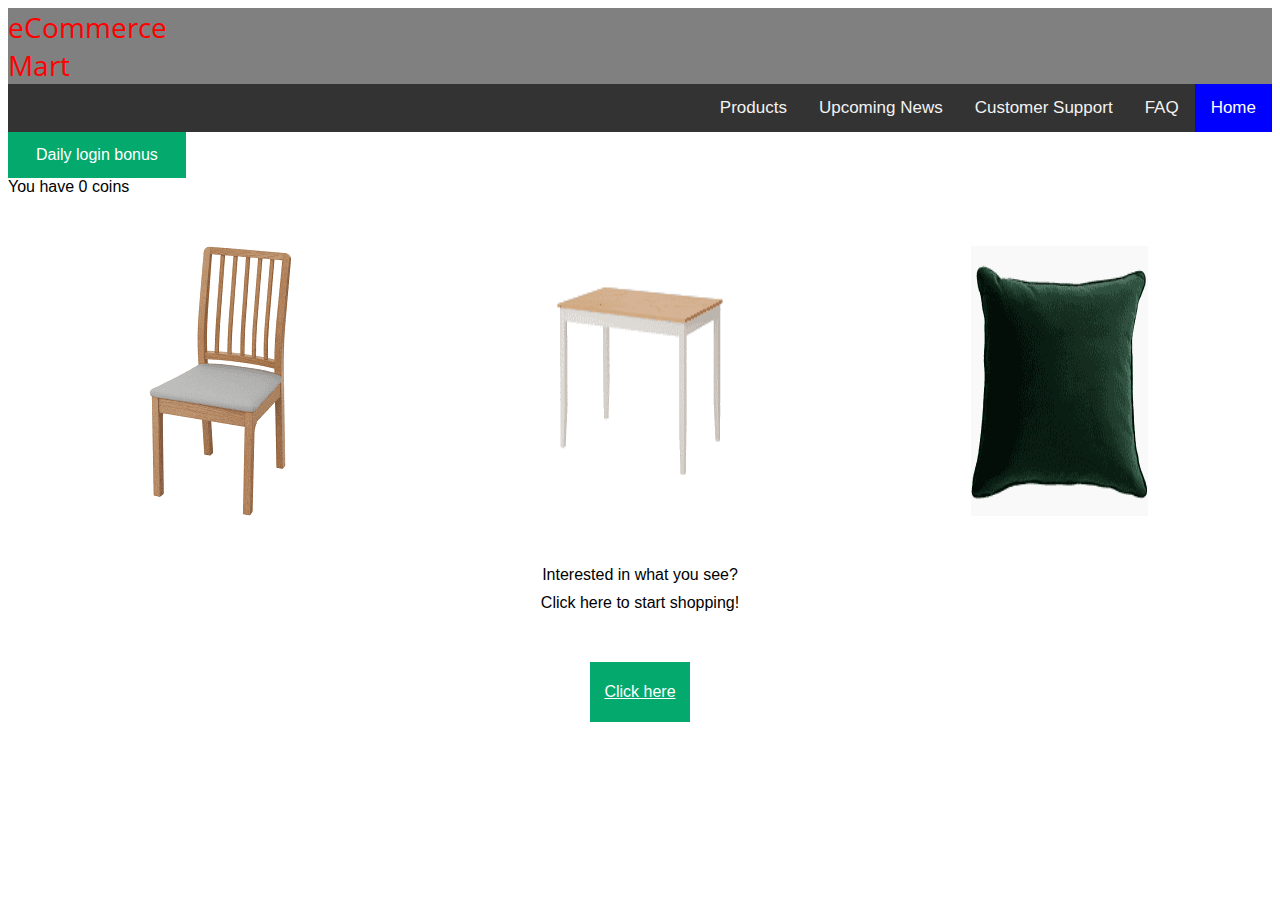
<file: index.html>
<!DOCTYPE html>
<html>
  <head>
    <meta charset="utf-8">
    <meta name="viewport" content="width=device-width">
    <title>eCommerceMart</title>
    <link href="style.css" rel="stylesheet" type="text/css" />
    <link rel="preconnect" href="https://fonts.googleapis.com">
  <link rel="preconnect" href="https://fonts.gstatic.com" crossorigin>
  <link href="https://fonts.googleapis.com/css2?family=Open+Sans:wght@600&display=swap" rel="stylesheet">
  <link rel="stylesheet" href="https://cdnjs.cloudflare.com/ajax/libs/font-awesome/4.7.0/css/font-awesome.min.css">
  </head>
  <body>
    <div class="logotopnav">
      <div class="logo">eCommerce</div>
      <div class="logo">Mart</div>
    </div>
          <div class="topnav" id="myTopnav">
            <a href="index.html" class="active">Home</a>
            <a href="faq.html">FAQ</a>
            <a href="customersupport.html">Customer Support</a>
            <a href="news.html">Upcoming News</a>
            <a href="productpage.html">Products</a>
            
            <a href="javascript:void(0);" class="icon" onclick="testing()">
              <i class="fa fa-bars"></i>
            </a>
          </div>
    </div>
    
      <button onclick="testingdaily()" class="dailybutton" id="daily">Daily login bonus</button>
    
    
    <div id="test123">You have 0 coins</div>
    <script src="script.js"></script>
    <div class="pictures">

      <img src="chair.png">
      <img src="table.png">
      <img src="pillow.png">
    </div>
    <div style="text-align: center;margin-top: 50px;">Interested in what you see?</div>
    <div style="text-align: center;margin-top: 10px;">Click here to start shopping!</div>
    <a href="productpage.html" class="shoppingbutton">Click here</a>
  </body>
</html>
</file>
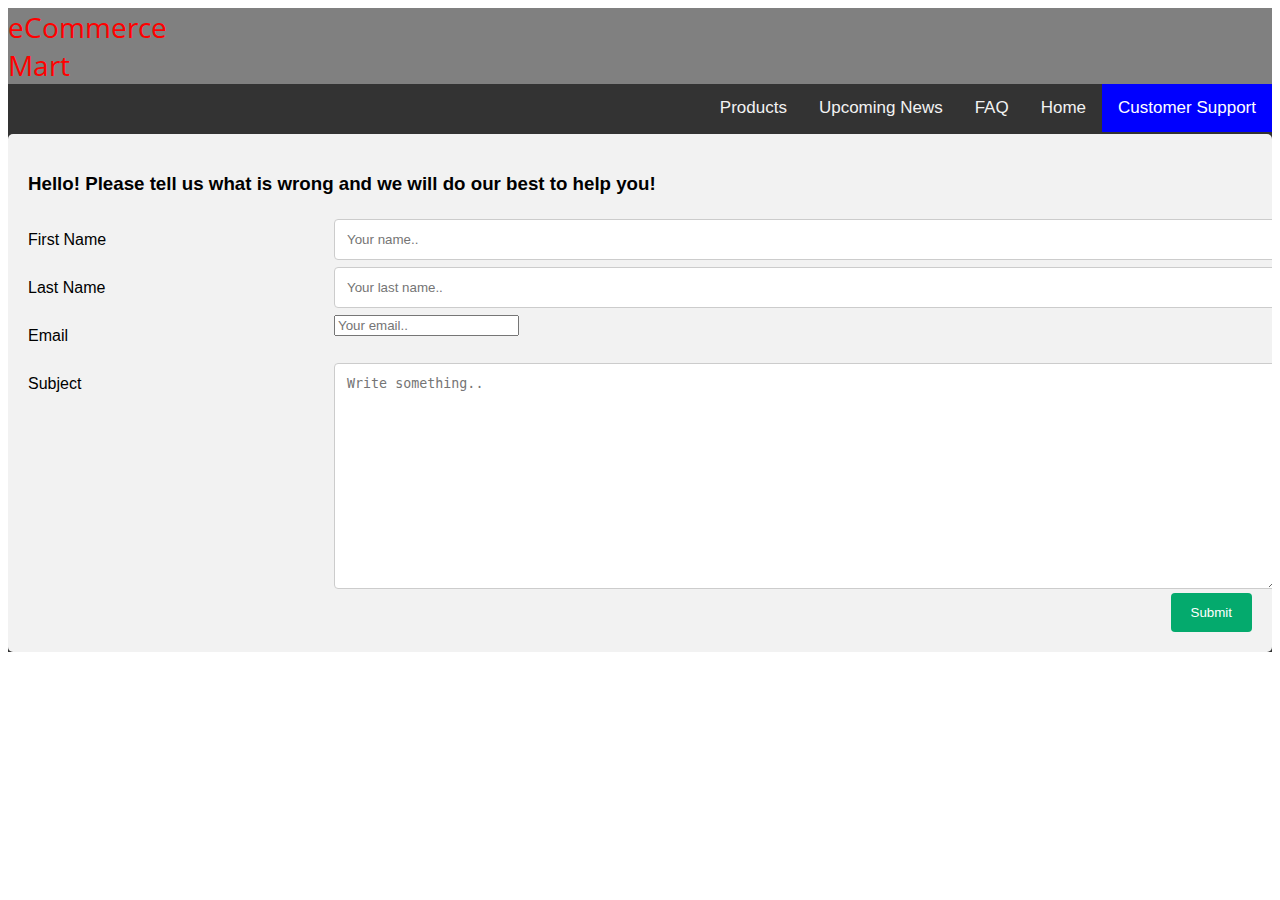
<file: customersupport.html>
<!DOCTYPE html>
<html>
  <head>
    <meta charset="utf-8">
    <meta name="viewport" content="width=device-width">
    <title>Customer Support</title>
    <link href="style.css" rel="stylesheet" type="text/css" />
    <link rel="stylesheet" href="https://cdnjs.cloudflare.com/ajax/libs/font-awesome/4.7.0/css/font-awesome.min.css">
    <link rel="preconnect" href="https://fonts.googleapis.com">
  <link rel="preconnect" href="https://fonts.gstatic.com" crossorigin>
  <link href="https://fonts.googleapis.com/css2?family=Open+Sans:wght@600&display=swap" rel="stylesheet">
  </head>
  <body>
    <div class="logotopnav">
      <div class="logo">eCommerce</div>
      <div class="logo">Mart</div>
  </div>

  <div class="topnav" id="myTopnav">
    <a href="customersupport.html "class="active">Customer Support</a>
    <a href="index.html">Home</a>
    <a href="faq.html">FAQ</a>
    <a href="news.html">Upcoming News</a>
    <a href="productpage.html">Products</a>
  <div><a href="javascript:void(0);" class="icon" onclick="testing()">
    <i class="fa fa-bars"></i></a>
  </div>
  
  
  <div class="container">
    <h3>Hello! Please tell us what is wrong and we will do our best to help you!</h3>
    <form>
      <div class="row">
        <div class="col-25">
          <label for="fname" >First Name</label>
        </div>
        <div class="col-75">
          <input type="text" id="fname" name="firstname" placeholder="Your name.." required>
        </div>
      </div>
      <div class="row">
        <div class="col-25">
          <label for="lname">Last Name</label>
        </div>
        <div class="col-75">
          <input type="text" id="lname" name="lastname" placeholder="Your last name.." required>
        </div>
      </div>
      <div class="row">
        <div class="col-25">
          <label for="email">Email</label>
        </div>
        <div class="col-75">
          <input type="email" id="email" name="email" placeholder="Your email.." required>
        </div>
      </div>
      <div class="row">
        <div class="col-25">
          <label for="subject">Subject</label>
        </div>
        <div class="col-75">
          <textarea id="subject" name="subject" placeholder="Write something.." style="height:200px"></textarea>
        </div>
      </div>
      <div class="row">
        <input type="submit" value="Submit">
      </div>
    </form>
  </div>

      
    <script src="script.js"></script>
  </body>
</html>
</file>
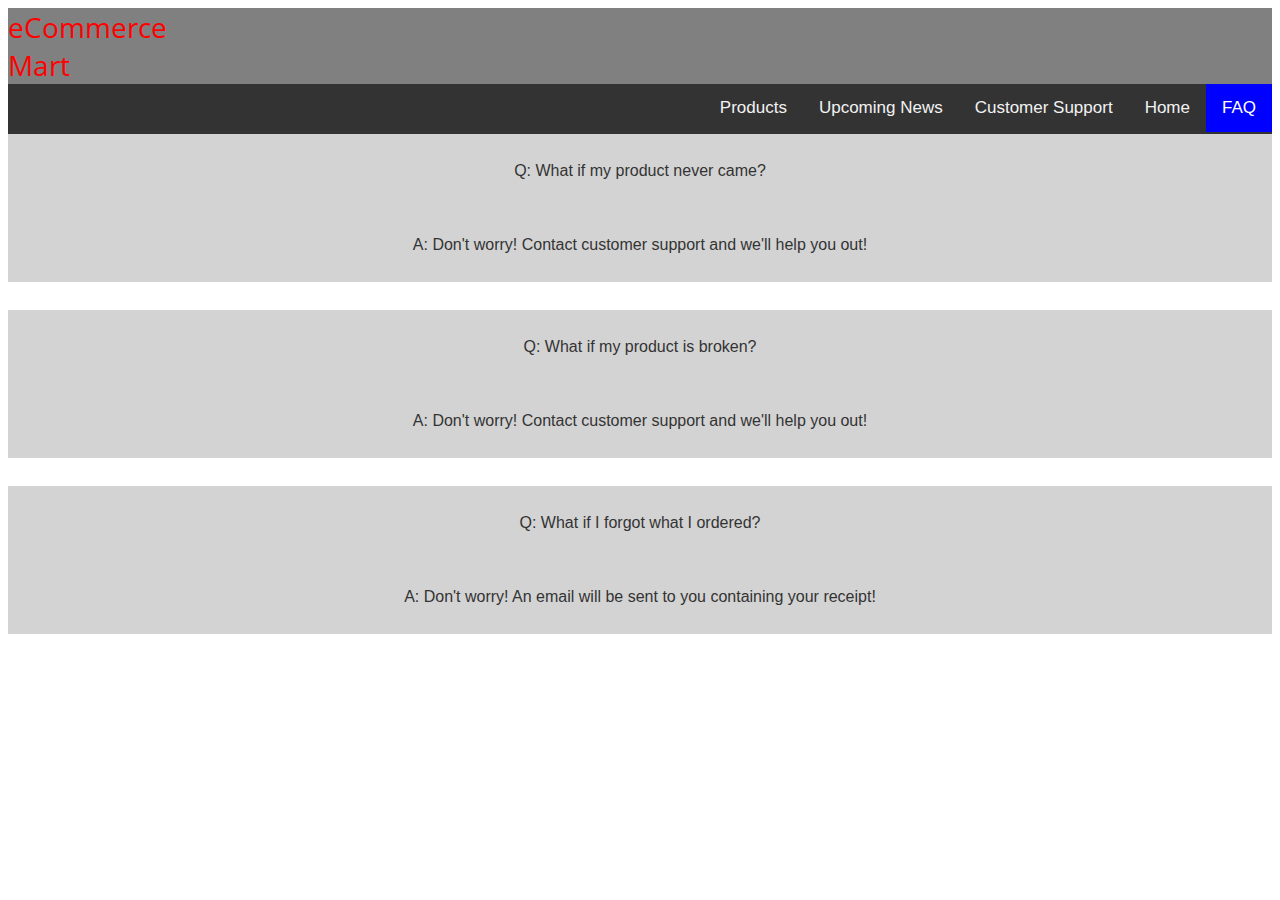
<file: faq.html>
<!DOCTYPE html>
<html>
  <head>
    <meta charset="utf-8">
    <meta name="viewport" content="width=device-width">
    <title>FAQ</title>
    <link href="style.css" rel="stylesheet" type="text/css" />
    <link rel="stylesheet" href="https://cdnjs.cloudflare.com/ajax/libs/font-awesome/4.7.0/css/font-awesome.min.css">
    <link rel="preconnect" href="https://fonts.googleapis.com">
  <link rel="preconnect" href="https://fonts.gstatic.com" crossorigin>
  <link href="https://fonts.googleapis.com/css2?family=Open+Sans:wght@600&display=swap" rel="stylesheet">
  </head>
  <body>
    
      <div class="logotopnav">
          <div class="logo">eCommerce</div>
          <div class="logo">Mart</div>
      </div>

      <div class="topnav" id="myTopnav">
        <a href="faq.html "class="active">FAQ</a>
        <a href="index.html">Home</a>
        <a href="customersupport.html">Customer Support</a>
        <a href="news.html">Upcoming News</a>
        <a href="productpage.html">Products</a>
      <div><a href="javascript:void(0);" class="icon" onclick="testing()">
        <i class="fa fa-bars"></i></a>
      </div>
       <div class="faqsection">
           <div class="faqboxes">Q: What if my product never came?</div>
           <div class="faqboxes">A: Don't worry! Contact customer support and we'll help you out!</div>
           <div class="faqblank"></div>
           <div class="faqboxes">Q: What if my product is broken?</div>
           <div class="faqboxes">A: Don't worry! Contact customer support and we'll help you out!</div>
           <div class="faqblank"></div>
           <div class="faqboxes">Q: What if I forgot what I ordered?</div>
           <div class="faqboxes">A: Don't worry! An email will be sent to you containing your receipt!</div>
           <div class="faqblank"></div>


       </div>
      
    <script src="script.js"></script>
  </body>
</html>
</file>
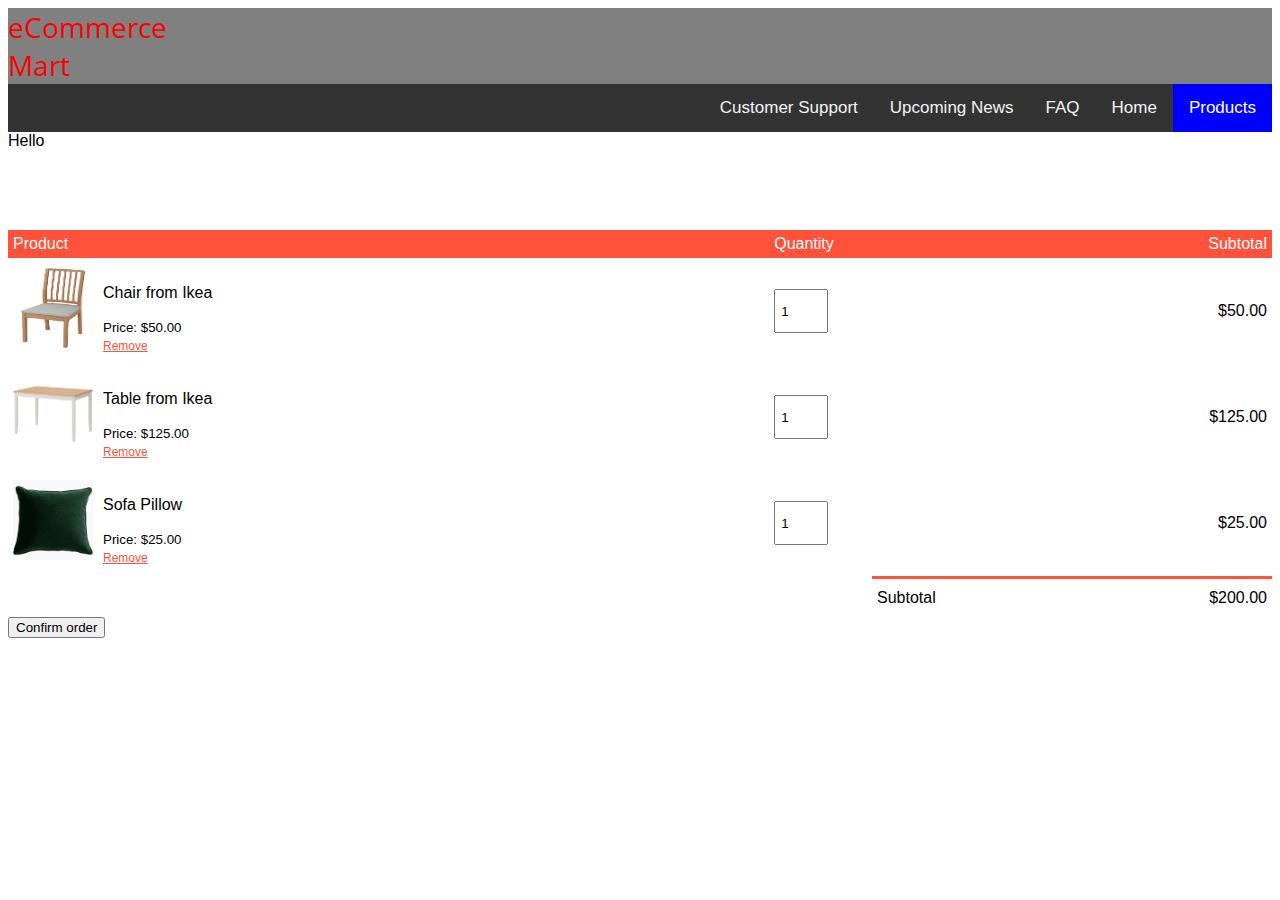
<file: productpage.html>
<!DOCTYPE html>
<html>
  <head>
    <meta charset="utf-8">
    <meta name="viewport" content="width=device-width">
    <title>Products</title>
    <link href="style.css" rel="stylesheet" type="text/css" />
    <link rel="stylesheet" href="https://cdnjs.cloudflare.com/ajax/libs/font-awesome/4.7.0/css/font-awesome.min.css">
    <link rel="preconnect" href="https://fonts.googleapis.com">
  <link rel="preconnect" href="https://fonts.gstatic.com" crossorigin>
  <link href="https://fonts.googleapis.com/css2?family=Open+Sans:wght@600&display=swap" rel="stylesheet">
  </head>
  <body>
    <div class="logotopnav">
      <div class="logo">eCommerce</div>
      <div class="logo">Mart</div>
  </div>

  <div class="topnav" id="myTopnav">
    <a href="productpage.html "class="active">Products</a>
    <a href="index.html">Home</a>
    <a href="faq.html">FAQ</a>
    <a href="news.html">Upcoming News</a>
    <a href="customersupport.html ">Customer Support</a>

  <div><a href="javascript:void(0);" class="icon" onclick="testing()">
    <i class="fa fa-bars"></i></a>
  </div>
  </div>
  <div id="testing12345">Hello</div>
<div class="cart-page">
    <table>
        <tr>
            <th>Product</th>
            <th>Quantity</th>
            <th>Subtotal</th>
        </tr>
        <tr>
            <td>
                <div class="cart-info">
                    <img src="chair.png">
                    <div>
                        <p>Chair from Ikea</p>
                        <small>Price: $50.00</small>
                        <br>
                        <a href="">Remove</a>
                    </div>
                </div>
            </td>
            <td><input type="number" value="1"></td>
            <td >$50.00</td>
        </tr>
        <tr>
            <td>
                <div class="cart-info">
                    <img src="table.png">
                    <div>
                        <p>Table from Ikea</p>
                        <small>Price: $125.00</small>
                        <br>
                        <a href="">Remove</a>
                    </div>
                </div>
            </td>
            <td><input type="number" value="1"></td>
            <td>$125.00</td>
        </tr>
        <tr>
            <td>
                <div class="cart-info">
                    <img src="pillow.png">
                    <div>
                        <p>Sofa Pillow</p>
                        <small>Price: $25.00</small>
                        <br>
                        <a href="">Remove</a>
                    </div>
                </div>
            </td>
            <td><input type="number" value="1"></td>
            <td>$25.00</td>
        </tr>
    </table>
    <div class="total-price">
        <table>
            <tr>
                <td>Subtotal</td>
                <td>$200.00</td>
            </tr>

            </tr>
        </table>
        
    </div>
    <button type="submit">Confirm order</button>
</div>














  </body>
  <script src="script.js"></script>
  </html>
</file>
<file: style.css>
body {
  font-family: Arial, Helvetica, sans-serif;
}
.navbar {
  display: flex;
  position: fixed;
  width: 100%;

  z-index: 1;

  background-color: #ffffff;
  opacity: 0.8;
  filter: alpha(opacity=50);
}
.flex-container {
  display: flex;
}
.logotopnav {
  overflow: hidden;
  background-color: #808080;
}
.logo {
  font-family: "Open Sans", sans-serif;
  color: red;
  font-size: 28px;
}
.topnav {
  overflow: hidden;
  background-color: #333;
}

.topnav a {
  float: right;
  display: block;
  color: #f2f2f2;
  text-align: center;
  padding: 14px 16px;
  text-decoration: none;
  font-size: 17px;
}

.topnav a:hover {
  background-color: #ddd;
  color: black;
}

.topnav a.active {
  background-color: blue;
  color: white;
}

.topnav .icon {
  display: none;
}
.faqsection {
  margin-top: 50px;
  background-color: #d3d3d3;
  color: #333;
}
.faqboxes {
  display: block;
  text-align: center;
  padding: 28px 32px;
}
.faqblank {
  display: block;
  background-color: white;
  padding: 14px 16px;
}

@media screen and (max-width: 600px) {
  .topnav a:not(:first-child) {
    display: none;
  }
  .topnav a.icon {
    float: right;
    display: block;
  }
}

@media screen and (max-width: 600px) {
  .topnav.responsive {
    position: relative;
  }

  .topnav.responsive .icon {
    position: absolute;
    left: 0;
    top: 0;
  }
  .topnav.responsive a {
    float: none;
    display: block;
    text-align: right;
  }
}
input[type="text"],
select,
textarea {
  width: 100%;
  padding: 12px;
  border: 1px solid #ccc;
  border-radius: 4px;
  resize: vertical;
}

label {
  padding: 12px 12px 12px 0;
  display: inline-block;
}

input[type="submit"] {
  background-color: #04aa6d;
  color: white;
  padding: 12px 20px;
  border: none;
  border-radius: 4px;
  cursor: pointer;
  float: right;
}

input[type="submit"]:hover {
  background-color: #45a049;
}

.container {
  margin-top: 50px;
  border-radius: 5px;
  background-color: #f2f2f2;
  padding: 20px;
}

.col-25 {
  float: left;
  width: 25%;
  margin-top: 6px;
}

.col-75 {
  float: left;
  width: 75%;
  margin-top: 6px;
}

.row:after {
  content: "";
  display: table;
  clear: both;
}

@media screen and (max-width: 600px) {
  .col-25,
  .col-75,
  input[type="submit"] {
    width: 100%;
    margin-top: 0;
  }
}
.cart-page {
  margin: 80px auto;
}
table {
  width: 100%;
  border-collapse: collapse;
}
.cart-info {
  display: flex;
  flex-wrap: wrap;
}
th {
  text-align: left;
  padding: 5px;
  color: #fff;
  background: #ff523b;
  font-weight: normal;
}
td {
  padding: 10px 5px;
}
td input {
  width: 40px;
  height: 30px;
  padding: 5px;
}
td a {
  color: #ff523b;
  font-size: 12px;
}
td img {
  width: 80px;
  height: 80px;
  margin-right: 10px;
}
.total-price {
  display: flex;
  justify-content: flex-end;
}
.total-price table {
  border-top: 3px solid #ff523b;
  width: 100%;
  max-width: 400px;
}
td:last-child {
  text-align: right;
}
th:last-child {
  text-align: right;
}
@media screen and (max-width: 600px) {
  .cart-info p {
    display: none;
  }
}
#daily {
  background-color: #04aa6d;
  color: white;
}
.dailybutton {
  border: none;
  background-color: inherit;
  padding: 14px 28px;
  font-size: 16px;
  cursor: pointer;
  display: inline-block;
}
.pictures {
  display: flex;
  margin-top: 50px;
  justify-content: space-around;
}
@media screen and (max-width: 600px) {
  .pictures {
    display: block;
    justify-content: center;
    margin-left: 30%;
  }
}
.shoppingbutton {
  display: flex;
  padding: 10px;
  margin-top: 50px;
  margin-left: auto;
  margin-right: auto;
  align-items: center;
  justify-content: center;
  background-color: #04aa6d;
  color: white;
  width: 80px;
  height: 40px;
}
</file>
